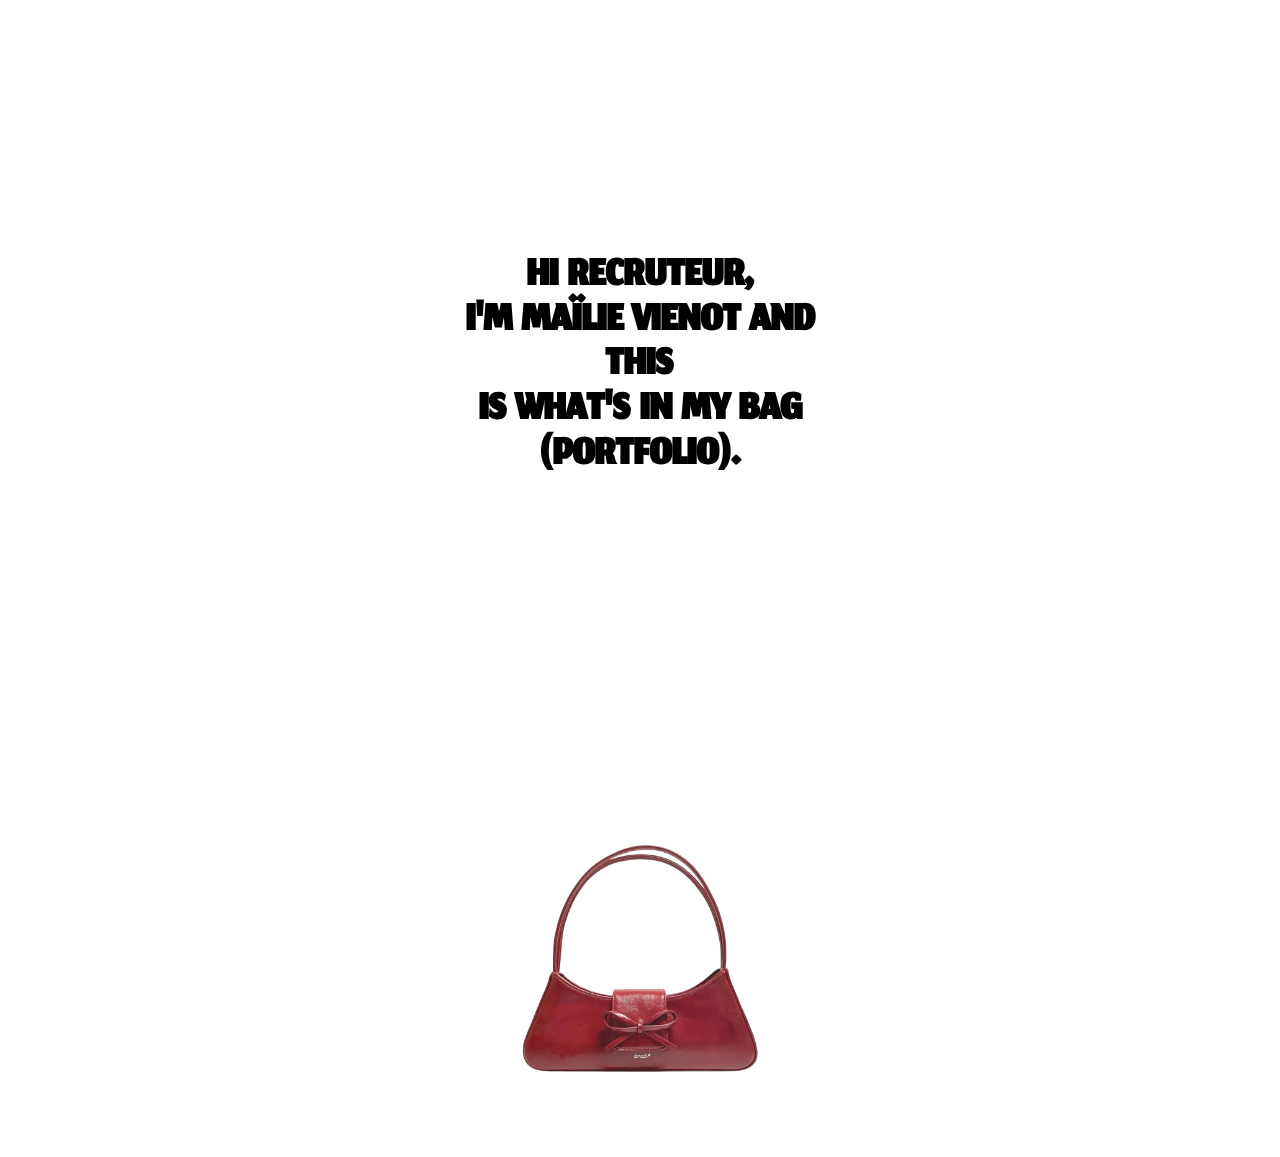
<file: index.html>
<!doctype html>
<html lang="fr">
<head>
  <meta charset="utf-8">
  <title>Portfolio Mailie VIENOT</title>
  <link rel="stylesheet" href="style.css">
  <script src="script.js" defer></script>
</head>
<body>
<div class="titre1">
  <h1>HI RECRUTEUR,<br> I'M MAÏLIE VIENOT AND<br> THIS <br> IS WHAT'S IN MY BAG <br>(PORTFOLIO).</h1>
</div>
<img class="bag1 bag-container" src="img/bag.png" alt="What's in my bag ?">

<div class="linkbag">
  <div class="presentation1">
    <a href="/Pages/about-me/index-about.html">
      <img class="logo1" src="img/etudiante.png" alt="Enchantée, c'est moi !">
    </a>
    <img class="logo2" src="img/txtpaper.jpg" alt="Venez découvrir mon CV !">
    <a href="/Pages/contact/index-contact.html">
      <img class="logo3" src="img/sunglasses.png" alt="Mes Passions">
    </a>
    <a href="/Pages/boussole/index-boussole.html">
      <img class="logo4" src="img/boussole.png" alt="Mes Projets">
    </a>
    <img class="logo5" src="img/Notebook.png" alt="Mes Réalisations en cours">
    <img class="logo6" src="img/appareilphoto.jpg" alt="Mes Réalisations Personelles">
  </div>
</div>



</body>
</html>
</file>
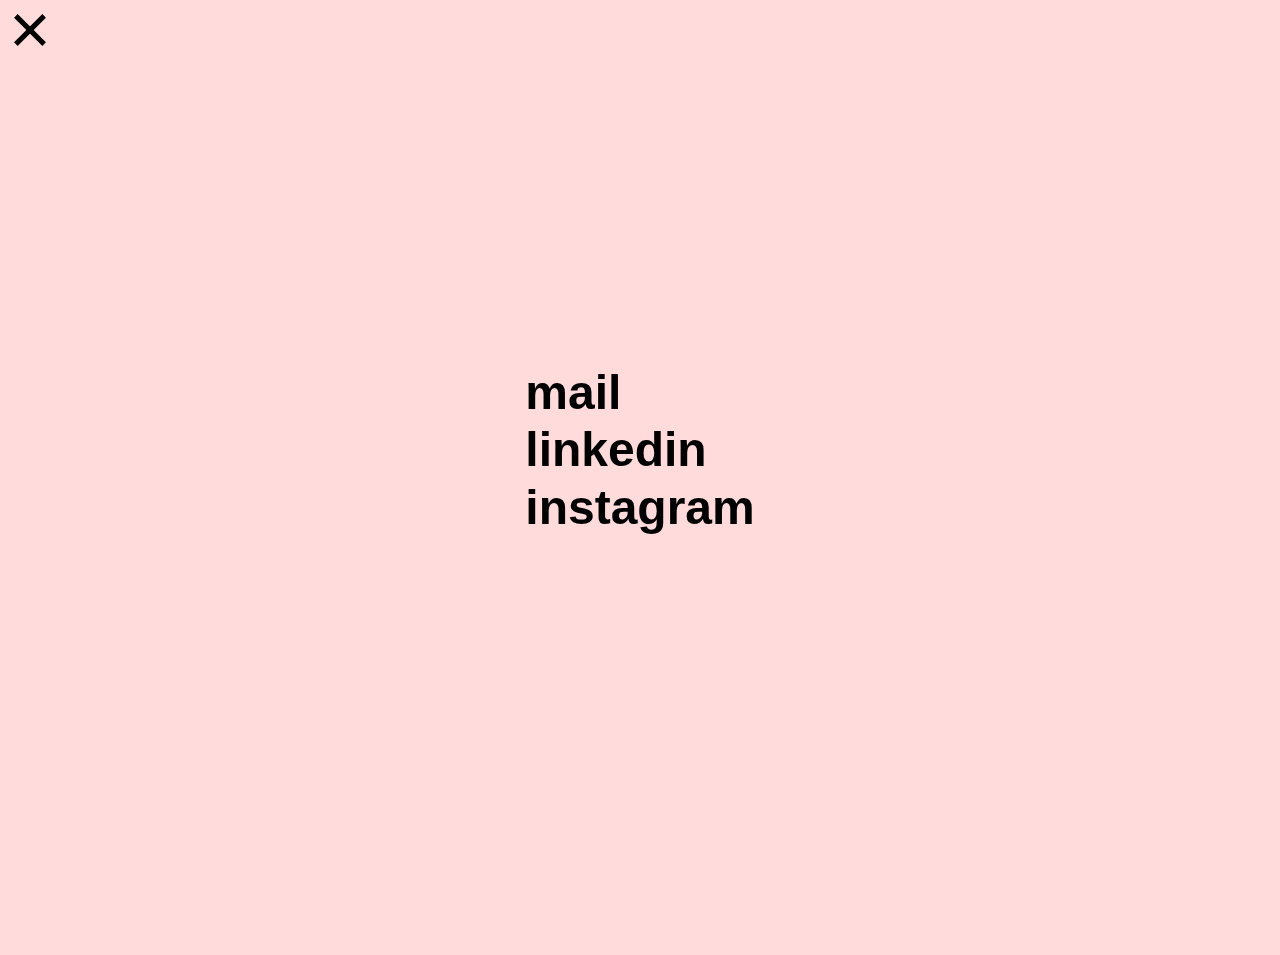
<file: Pages/contact/index-contact.html>
<!DOCTYPE html>
<html lang="fr">
<head>
    <meta charset="UTF-8">
    <meta name="viewport" content="width=device-width, initial-scale=1.0">
    <link rel="stylesheet" href="style-contact.css">
    <script src="script-contact.js"></script>
    <title>Effet Cercle & Texte</title>
     <style>
        
    </style>
</head>
<body>
    <div class="x-container">
        <a href="../../index.html">
            <div class="x"></div>
        </a>
    </div>
    <div class="container">
        <a href="mailto:mailie.vienot.pro@gmail.com">
            <div class="text">MAIL</div>
        </a>
        <a href="https://www.linkedin.com/in/mailie-vienot-6aba06296/">
            <div class="text">LinkedIn</div>
        </a>
        <a href="https://www.instagram.com/le_carnetculturel?igsh=MTN2M2Q1bmJkNjdseg==">
            <div class="text">Instagram</div>
        </a>

    </div>

    <div class="cursor" style="width: 300px; height: 300px; z-index: 10; mix-blend-mode: difference; position: absolute; display: block; visibility: visible; left: 1603px; top: 655px; pointer-events: none; translate: none; rotate: none; scale: none; perspective: 600px;">
        <div class="cursor-layer" style="pointer-events: none; overflow: visible; padding: 0px; border-radius: 50%; transform-origin: 50% 50% 0px; width: 300px; height: 300px; display: block; visibility: visible; translate: none; rotate: none; scale: none; opacity: 1; background: #FFDBDB;">

        </div>
    </div>

</body>
</html>
</file>
<file: style.css>
html, body {
    margin: 0;
    padding: 0;
    width: 100%;
    height: 100%;
    font-family: Arial, sans-serif;
    box-sizing: border-box;
  }

@font-face {
    font-family: 'Jomhuria';
    src: url('fonts/Jomhuria.ttf') format('truetype');
}

.titre1 {
    text-align: center;
    margin-top: 15%;
    font-family: 'Jomhuria', sans-serif;
    padding: 20px;
}

.titre1 h1 {
    font-size: 2em;
    line-height: 0.7;
  }

.bag1 {
    display: flex;
    margin: auto;
    width: 30%;
    margin-top: 40%;
    transform: scale(0.7); /* Réduire la taille initiale de 30% */
    transition: transform 0.3s ease; /* Transition pour l'effet de zoom */
    cursor: pointer; /* Changer le curseur pour indiquer que c'est cliquable */
}

.linkbag {
    position: relative;
    display: none; /* Masquer les images au départ */
    flex-wrap: wrap;
    justify-content: center;
    padding: 20px;
}

.bag-container {
    top: 20%;
    position: relative;
    display: block;
    max-width: 100%;
    height: auto;
    margin: 0 auto;
}

.presentation1 img {
    position: absolute;
    top: 50%;
    left: 50%;
    width: 10%; /* Ajustez la taille des images selon vos besoins */
    transition: transform 0.5s ease, opacity 0.5s ease;
    opacity: 0; /* Masquer les images au départ */
    transform: translate(-50%, -50%);
    max-width: 100%;
    height: auto;
    margin: 10px;
}

@media (min-width: 768px) {
    .titre1 h1 {
      font-size: 3em;
    }
  
    .presentation1 img {
      width: 45%;
    }
  }
  
  @media (min-width: 1024px) {
    .titre1 h1 {
      font-size: 4em;
    }
  
    .presentation1 img {
      width: 12%;
    }
  }
</file>
<file: Pages/contact/style-contact.css>
* {
    margin: 0;
    padding: 0;
    box-sizing: border-box;
    cursor: none;
}

body {
    background: #FFDBDB;
    font-family: Arial, sans-serif;
    display: flex;
    align-items: center;
    justify-content: center;
    height: 100vh;
    overflow: hidden;
}

.container {
    position: relative;
    font-size: 3rem;
    font-weight: bold;
    text-transform: lowercase;
    color: black;
    line-height: 1.2;
}


.cursor {
    position: absolute;
    width: 150px;
    height: 150px;
    background: black;
    border-radius: 50%;
    pointer-events: none;
    transition: transform 0.1s linear;
    mix-blend-mode: difference;
    z-index: 10;
}


a {
    color: black;
    text-decoration: none;
}

a:visited {
    color: black; /* Ou toute autre couleur souhaitée */
    text-decoration: none;
}

.x-container {
    display: flex;
    justify-content: center;
    align-items: center;
    height: 100vh;
    background-color: #FFDBDB;
}
.x {
    position: absolute;
    top: 10px;
    left: 10px;
    width: 40px;
    height: 40px;
}
.x::before, .x::after {
    content: "";
    position: absolute;
    top: 0;
    left: 50%;
    width: 5px;
    height: 100%;
    background-color: black;
    transform: translateX(-50%) rotate(45deg);
}
.x::after {
    transform: translateX(-50%) rotate(-45deg);
}
</file>
